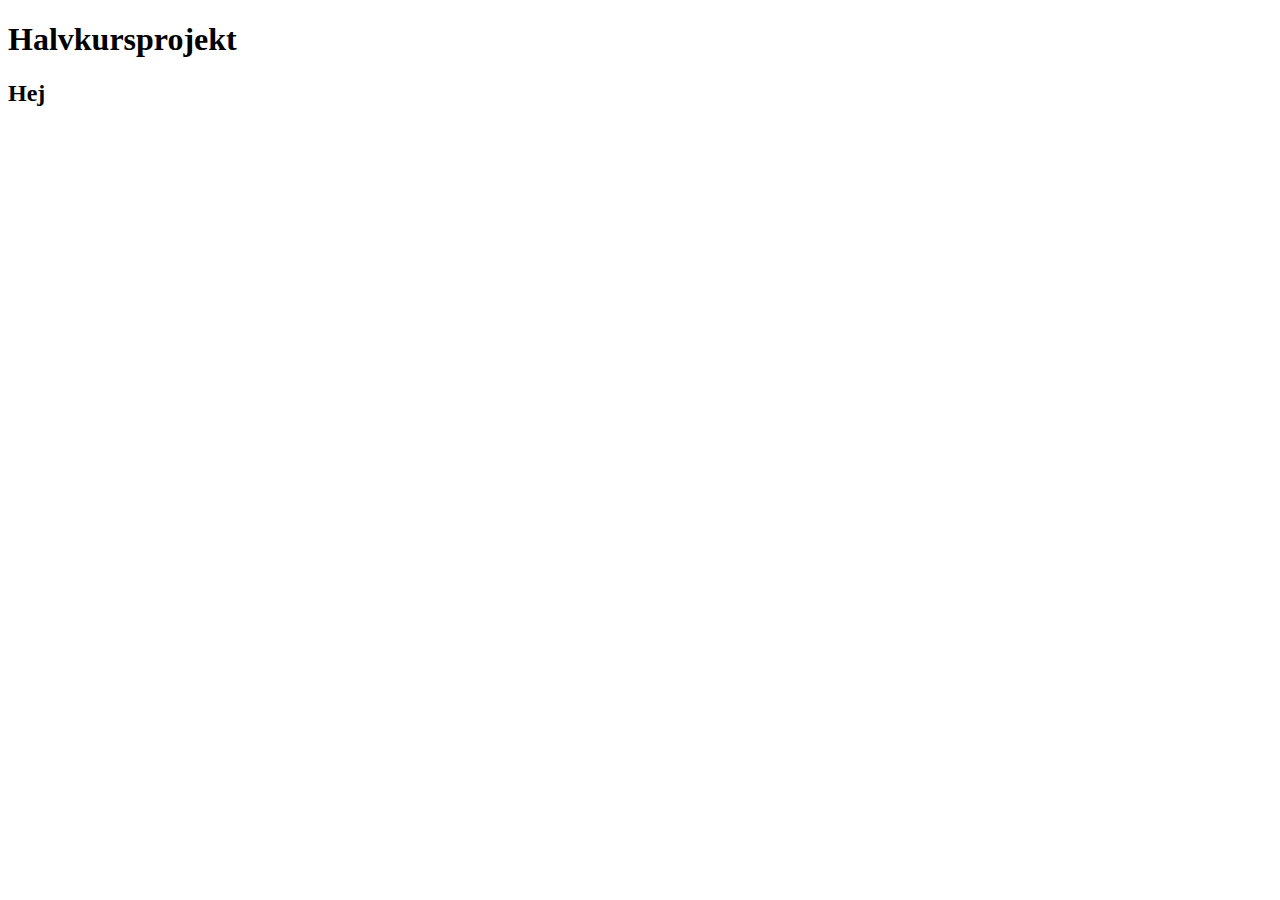
<file: halvkurs/index.html>
<!DOCTYPE html>
<html lang="en">
<head>
    <meta charset="UTF-8">
    <meta name="viewport" content="width=device-width, initial-scale=1.0">
    <title>Document</title>
    <link rel="stylesheet" href="style.css">
</head>
<body>
    <h1>Halvkursprojekt</h1>
    <h2>Hej</h2>
</body>
</html>
</file>
<file: halvkurs/style.css>
/*  */
*{
    box-sizing: border-box;
}
</file>
